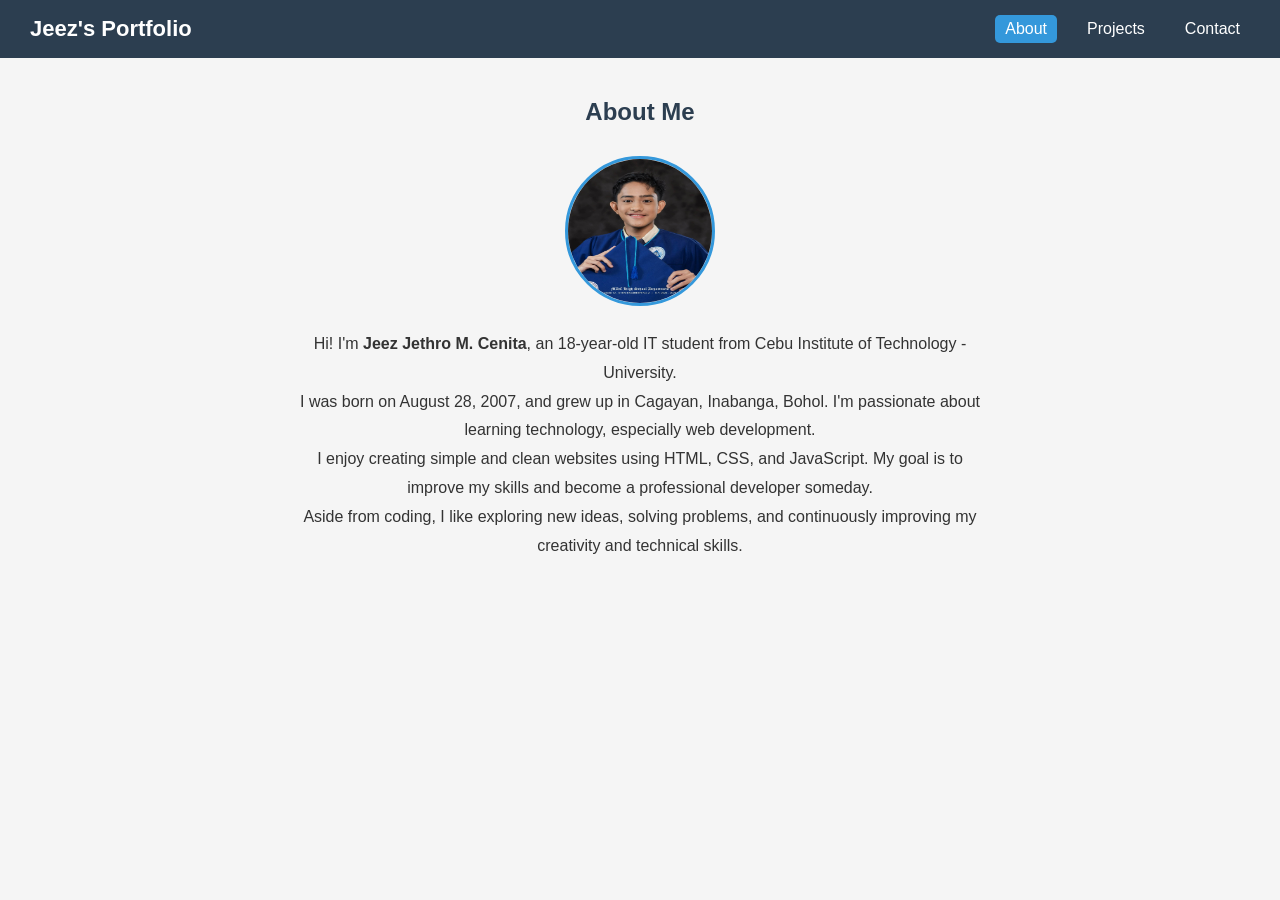
<file: index.html>
<!DOCTYPE html>
<html lang="en">
<head>
    <meta charset="UTF-8">
    <meta name="viewport" content="width=device-width, initial-scale=1.0">
    <title>Jeez's Portfolio</title>
    <link rel="stylesheet" href="styles.css">
</head>
<body>

    <nav class="nav">
        <div class="nav-brand">Jeez's Portfolio</div>
        <div class="nav-links">
            <a href="#" data-section="about" class="nav-link active">About</a>
            <a href="#" data-section="portfolio" class="nav-link">Projects</a>
            <a href="#" data-section="contacts" class="nav-link">Contact</a>
        </div>
    </nav>

    <section id="about" class="section about active-section">
        <h1>About Me</h1>
        <img src="images/cenita.jpg" alt="Jeez Jethro Cenita">

        <div class="about-content">
            <p>Hi! I'm <strong>Jeez Jethro M. Cenita</strong>, an 18-year-old IT student from Cebu Institute of Technology - University.</p>
            <p>I was born on August 28, 2007, and grew up in Cagayan, Inabanga, Bohol. I'm passionate about learning technology, especially web development.</p>
            <p>I enjoy creating simple and clean websites using HTML, CSS, and JavaScript. My goal is to improve my skills and become a professional developer someday.</p>
            <p>Aside from coding, I like exploring new ideas, solving problems, and continuously improving my creativity and technical skills.</p>
        </div>
    </section>

    <section id="portfolio" class="section portfolio">
        <h1>Projects</h1>
        <div class="project-grid">

            <div class="project">
                <img src="images/activity1.png">
                <h3>Activity 1</h3>
                <p>HTML work about myself</p>
                <a href="https://activity1-bice.vercel.app/" target="_blank">View Project</a>
            </div>

            <div class="project">
                <img src="images/activity2.png">
                <h3>Activity 2</h3>
                <p>HTML work about heroes</p>
                <a href="https://activity2-iota.vercel.app/" target="_blank">View Project</a>
            </div>

            <div class="project">
                <img src="images/activity3.png">
                <h3>Activity 3</h3>
                <p>HTML work about anime characters</p>
                <a href="https://activity3-beta.vercel.app/" target="_blank">View Project</a>
            </div>

            <div class="project">
                <img src="images/activity4.png">
                <h3>Activity 4</h3>
                <p>User input form</p>
                <a href="https://activity4-theta.vercel.app/" target="_blank">View Project</a>
            </div>

            <div class="project">
                <img src="images/activity4v2.png">
                <h3>Activity 4v2</h3>
                <p>Form with CSS styling</p>
                <a href="https://activity4v2-zeta.vercel.app/" target="_blank">View Project</a>
            </div>

            <div class="project">
                <img src="images/activity5.png">
                <h3>Activity 5</h3>
                <p>Business webpage</p>
                <a href="https://activity5-gray.vercel.app/" target="_blank">View Project</a>
            </div>

            <div class="project">
                <img src="images/activity6.png">
                <h3>Activity 6</h3>
                <p>Styled business site</p>
                <a href="https://manok-nalds-epyu.vercel.app/" target="_blank">View Project</a>
            </div>

            <div class="project">
                <img src="images/activity7.png">
                <h3>Activity 7</h3>
                <p>Date and time display</p>
                <a href="https://activity7-pi.vercel.app/" target="_blank">View Project</a>
            </div>

            <div class="project">
                <img src="images/activity8.png">
                <h3>Activity 8</h3>
                <p>Alert box</p>
                <a href="https://activity8-xi.vercel.app/" target="_blank">View Project</a>
            </div>

            <div class="project">
                <img src="images/activity9.png">
                <h3>Activity 9</h3>
                <p>Prompt input</p>
                <a href="https://activity9-silk.vercel.app/" target="_blank">View Project</a>
            </div>

            <div class="project">
                <img src="images/activity10.png">
                <h3>Activity 10</h3>
                <p>Arithmetic operations</p>
                <a href="https://activity10-ten.vercel.app/" target="_blank">View Project</a>
            </div>

            <div class="project">
                <img src="images/activity11.png">
                <h3>Activity 11</h3>
                <p>Loops in JavaScript</p>
                <a href="https://activity11-woad.vercel.app/" target="_blank">View Project</a>
            </div>

        </div>
    </section>

    <section id="contacts" class="section contacts">
        <h1>Have a Question or Feedback?</h1>

        <div class="contact-container">
            <div class="contact-form">
                <form action="https://formspree.io/f/mjglwdgw" method="POST">
                    <input type="text" name="name" placeholder="Your Name" required>
                    <input type="email" name="email" placeholder="Your Email" required>
                    <textarea name="message" placeholder="Your Message" required></textarea>
                    <button type="submit">Send Message</button>
                </form>
            </div>

            <div class="contact-map">
                <iframe src="https://www.google.com/maps/embed?pb=!1m14!1m12!1m3!1d347.2647276570844!2d124.08225682900277!3d10.029077590512546!2m3!1f0!2f0!3f0!3m2!1i1024!2i768!4f13.1!5e0!3m2!1sen!2sph!4v1777828464180!5m2!1sen!2sph"></iframe>
            </div>
        </div>

        <div class="contact-info">
            <p>Email: cenitajeez83@gmail.com</p>
            <p>Phone: 0967-014-6750</p>
            <p>Facebook: Jeez Jethro Mejias Cenita</p>
        </div>
    </section>

    <script src="script.js"></script>
</body>
</html>
</file>
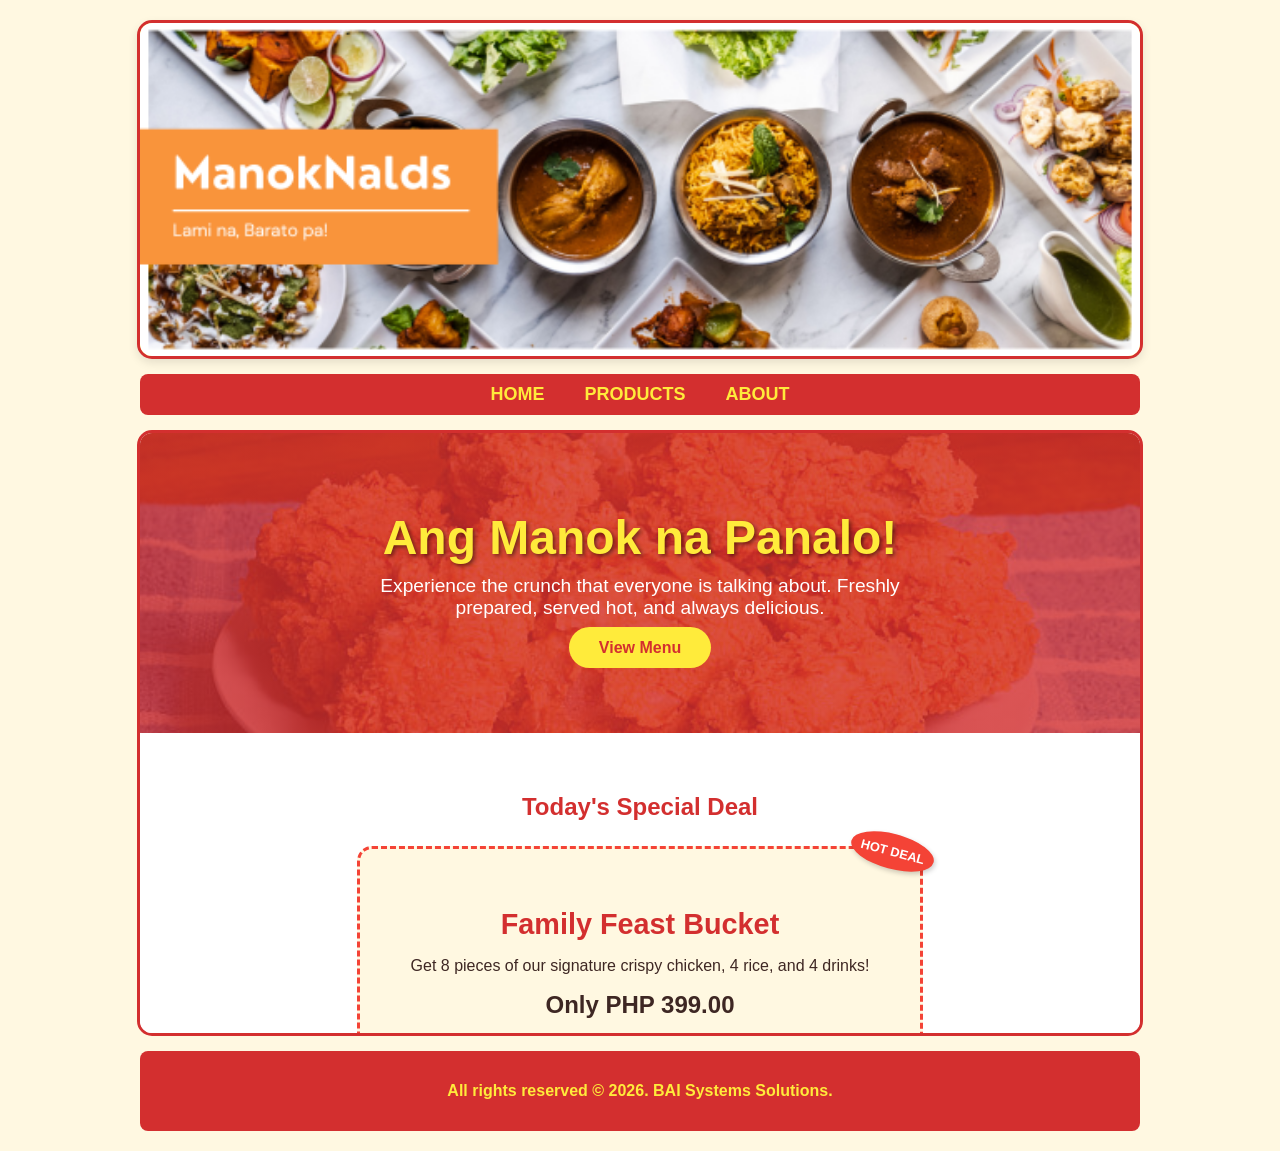
<file: activity6/index.html>
<!DOCTYPE html>
<html lang="en">
<head>
    <meta charset="UTF-8">
    <meta name="viewport" content="width=device-width, initial-scale=1.0">
    <title>ManokNalds | Crispy & Fresh</title>
    <link rel="stylesheet" href="styles.css">
</head>
<body>
    <div class="header">
        <img src="images/ManokNalds.png" alt="ManokNalds Logo">
    </div>

    <div id="nav">
        <a href="home.html" target="mainframe">Home</a>
        <a href="products.html" target="mainframe">Products</a>
        <a href="about.html" target="mainframe">About</a>
    </div> 

    <div class="main-container">
        <iframe src="home.html" name="mainframe" class="content-frame"></iframe>
    </div>

    <div class="footer">
        <p>All rights reserved &copy; 2026. BAI Systems Solutions.</p>
    </div>
</body>
</html>
</file>
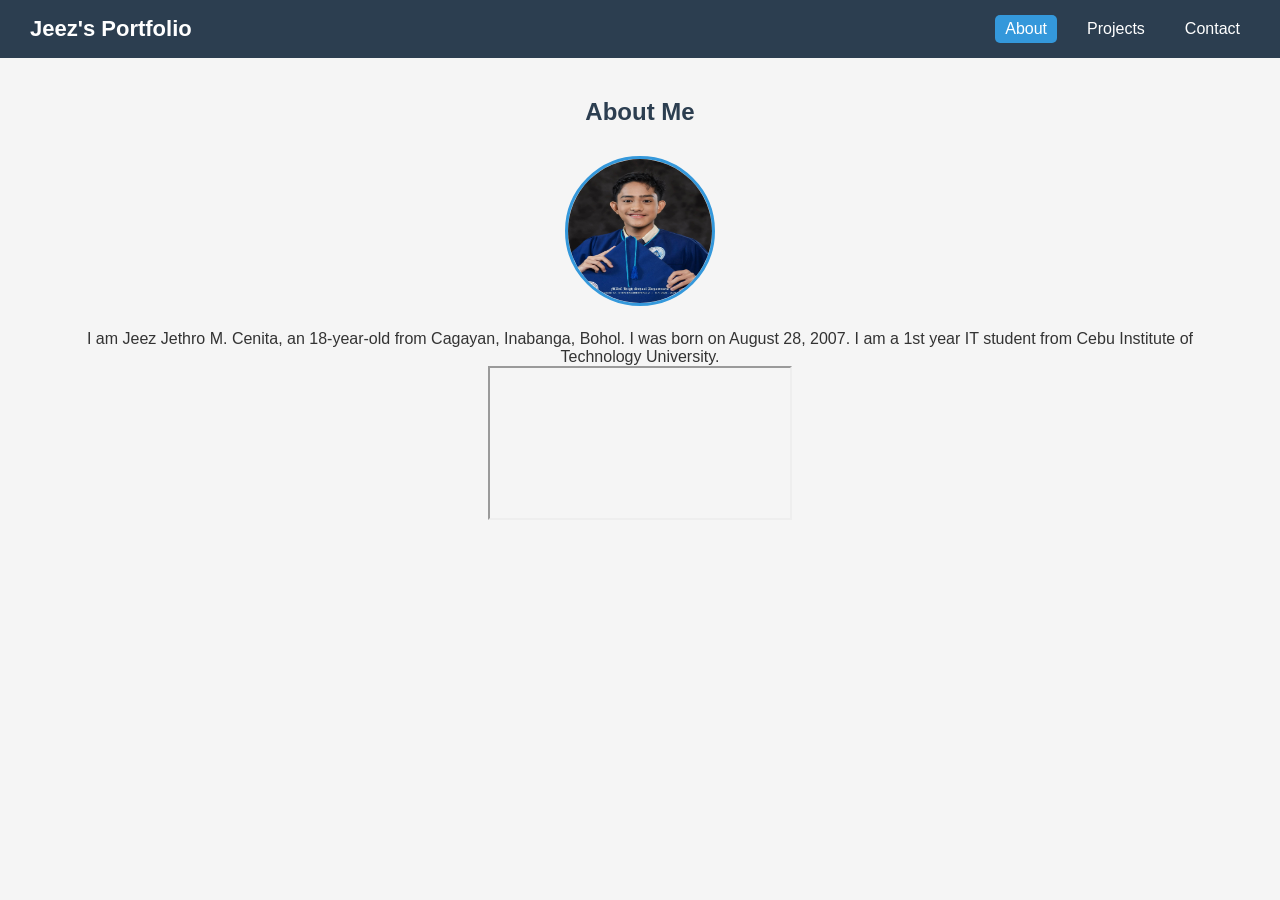
<file: cenitafinal.html>
<!DOCTYPE html>
<html lang="en">
<head>
    <meta charset="UTF-8">
    <meta name="viewport" content="width=device-width, initial-scale=1.0">
    <link rel="stylesheet" type="text/css" href="styles.css">
    <title>Jeez's Portfolio</title>
</head>
<body>
    <nav class="nav">
        <div class="nav-brand">Jeez's Portfolio</div>
        <div class="nav-links">
            <a href="#" data-section="about" class="nav-link active">About</a>
            <a href="#" data-section="portfolio" class="nav-link">Projects</a>
            <a href="#" data-section="contacts" class="nav-link">Contact</a>
        </div>
    </nav>

    <section id="about" class="section about active-section">
        <h1>About Me</h1>
        <img src="images/cenita.jpg" alt="Jeez Jethro Cenita">
        <p>I am Jeez Jethro M. Cenita, an 18-year-old from Cagayan, Inabanga, Bohol. I was born on August 28, 2007. I am a 1st year IT student from Cebu Institute of Technology University.</p>
        <div class="map-container">
            <iframe src="https://www.google.com/maps/embed?pb=!1m14!1m12!1m3!1d347.2647276570844!2d124.08225682900277!3d10.029077590512546!2m3!1f0!2f0!3f0!3m2!1i1024!2i768!4f13.1!5e0!3m2!1sen!2sph!4v1777828464180!5m2!1sen!2sph" allowfullscreen="" loading="lazy" referrerpolicy="no-referrer-when-downgrade"></iframe>
        </div>
    </section>

    <section id="portfolio" class="section portfolio">
        <h1>Projects</h1>
        <div class="project-grid">
            <div class="project">
                <img src="images/activity1.png" alt="Activity 1">
                <h3>Activity 1</h3>
                <p>HTML work about myself</p>
                <a href="activity1/activity1.html" target="_blank">View Project</a>
            </div>
            <div class="project">
                <img src="images/activity2.png" alt="Activity 2">
                <h3>Activity 2</h3>
                <p>HTML work about heroes</p>
                <a href="activity2/activity2.html" target="_blank">View Project</a>
            </div>
            <div class="project">
                <img src="images/activity3.png" alt="Activity 3">
                <h3>Activity 3</h3>
                <p>HTML work about characters from my favorite Anime</p>
                <a href="activity3/activity3.html" target="_blank">View Project</a>
            </div>
            <div class="project">
                <img src="images/activity4.png" alt="Activity 4">
                <h3>Activity 4</h3>
                <p>HTML work about inputting user information</p>
                <a href="activity4/activity4.html" target="_blank">View Project</a>
            </div>
            <div class="project">
                <img src="images/activity4v2.png" alt="Activity 4v2">
                <h3>Activity 4v2</h3>
                <p>HTML and CSS work about inputting user information</p>
                <a href="activity4v2/activity4v2.html" target="_blank">View Project</a>
            </div>
            <div class="project">
                <img src="images/activity5.png" alt="Activity 5">
                <h3>Activity 5</h3>
                <p>HTML and CSS work about a business webpage</p>
                <a href="activity5/activity5.html" target="_blank">View Project</a>
            </div>
            <div class="project">
                <img src="images/activity6.png" alt="Activity 6">
                <h3>Activity 6</h3>
                <p>HTML and CSS work about a business webpage but with more design</p>
                <a href="activity6/index.html" target="_blank">View Project</a>
            </div>
            <div class="project">
                <img src="images/activity7.png" alt="Activity 7">
                <h3>Activity 7</h3>
                <p>HTML and JS work about showing the current time and date</p>
                <a href="activity7/activity7.html" target="_blank">View Project</a>
            </div>
            <div class="project">
                <img src="images/activity8.png" alt="Activity 8">
                <h3>Activity 8</h3>
                <p>HTML and JS work about showing the alert box</p>
                <a href="activity8/activity8.html" target="_blank">View Project</a>
            </div>
            <div class="project">
                <img src="images/activity9.png" alt="Activity 9">
                <h3>Activity 9</h3>
                <p>HTML and JS work about a JavaScript Prompt</p>
                <a href="activity9/activity9.html" target="_blank">View Project</a>
            </div>
            <div class="project">
                <img src="images/activity10.png" alt="Activity 10">
                <h3>Activity 10</h3>
                <p>HTML and JS work about arithmetic operators</p>
                <a href="activity10/activity10.html" target="_blank">View Project</a>
            </div>
            <div class="project">
                <img src="images/activity11.png" alt="Activity 11">
                <h3>Activity 11</h3>
                <p>HTML and JS work about loops</p>
                <a href="activity11/activity11.html" target="_blank">View Project</a>
            </div>
        </div>
    </section>

    <section id="contacts" class="section contacts">
        <h1>Contact Me</h1>
        <p>Email: cenitajeez83@gmail.com</p>
        <p>Phone: 0967-014-6750</p>
        <p>Facebook: Jeez Jethro Mejias Cenita</p>
    </section>

    <script src="script.js"></script>
</body>
</html>
</file>
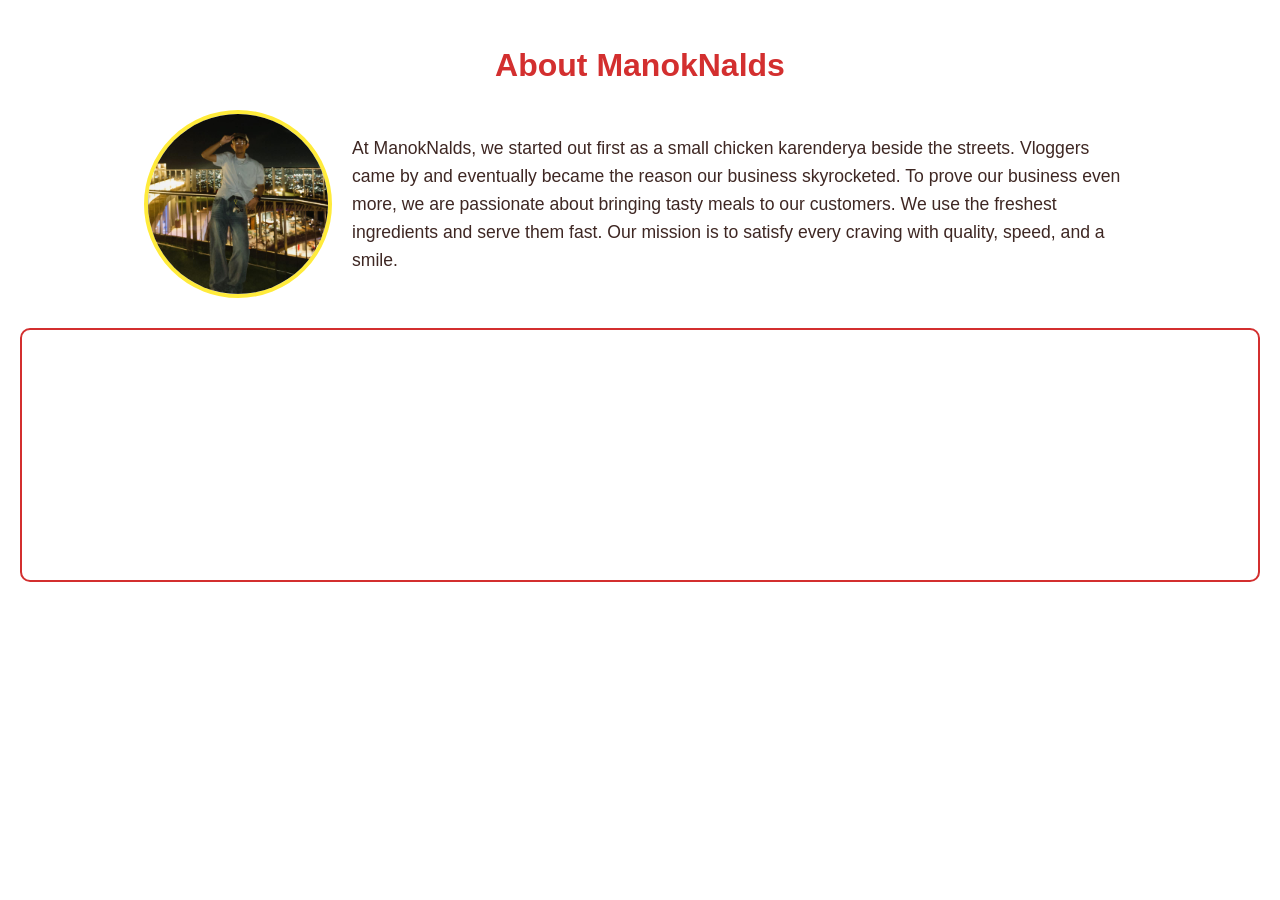
<file: activity6/about.html>
<!DOCTYPE html>
<html lang="en">
<head>
    <link rel="stylesheet" href="stylesabout.css">
</head>
<body>
    <div class="about-container">
        <h2>About ManokNalds</h2>
        <div class="flex-content">
            <img src="images/owner.jpg" alt="Founder Image">
            <div class="text-box">
                <p>
                    At ManokNalds, we started out first as a small chicken karenderya beside the streets.
                    Vloggers came by and eventually became the reason our business skyrocketed. To
                    prove our business even more, we are passionate about bringing tasty meals to our customers. 
                    We use the freshest ingredients and serve them fast. Our mission is to satisfy 
                    every craving with quality, speed, and a smile.
                </p>
            </div>
        </div>
        <div class="map-wrapper">
            <iframe src="https://www.google.com/maps/embed?pb=!1m18!1m12!1m3!1d3863.956190227887!2d123.87469345996898!3d10.294524839670567!2m3!1f0!2f0!3f0!3m2!1i1024!2i768!4f13.1!3m3!1m2!1s0x33a99c015a4bf233%3A0x95d783198f4634f8!2sCebu%20Institute%20of%20Technology%20-%20University!5e0!3m2!1sen!2sph!4v1772906565694!5m2!1sen!2sph"></iframe>
        </div>
    </div>
</body>
</html>
</file>
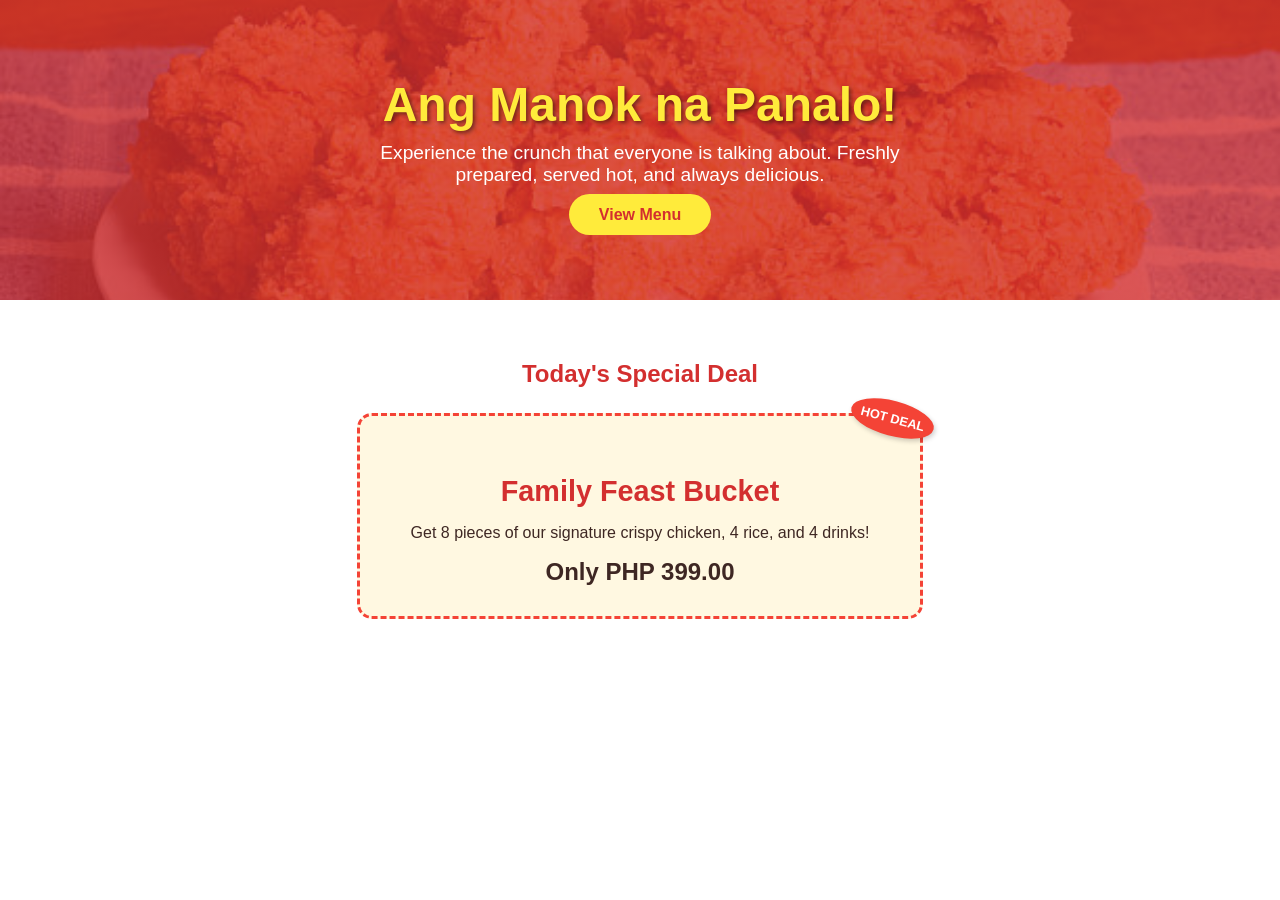
<file: activity6/home.html>
<!DOCTYPE html>
<html lang="en">
<head>
    <meta charset="UTF-8">
    <meta name="viewport" content="width=device-width, initial-scale=1.0">
    <link rel="stylesheet" href="styleshome.css">
</head>
<body>
    <div class="home-hero">
        <div class="hero-text">
            <h1>Ang Manok na Panalo!</h1>
            <p>Experience the crunch that everyone is talking about. Freshly prepared, served hot, and always delicious.</p>
            <a href="products.html" class="shop-now">View Menu</a>
        </div>
    </div>

    <div class="featured-section">
        <h2>Today's Special Deal</h2>
        <div class="promo-card">
            <div class="promo-info">
                <h3>Family Feast Bucket</h3>
                <p>Get 8 pieces of our signature crispy chicken, 4 rice, and 4 drinks!</p>
                <span class="promo-price">Only PHP 399.00</span>
            </div>
            <div class="promo-badge">HOT DEAL</div>
        </div>
    </div>
</body>
</html>
</file>
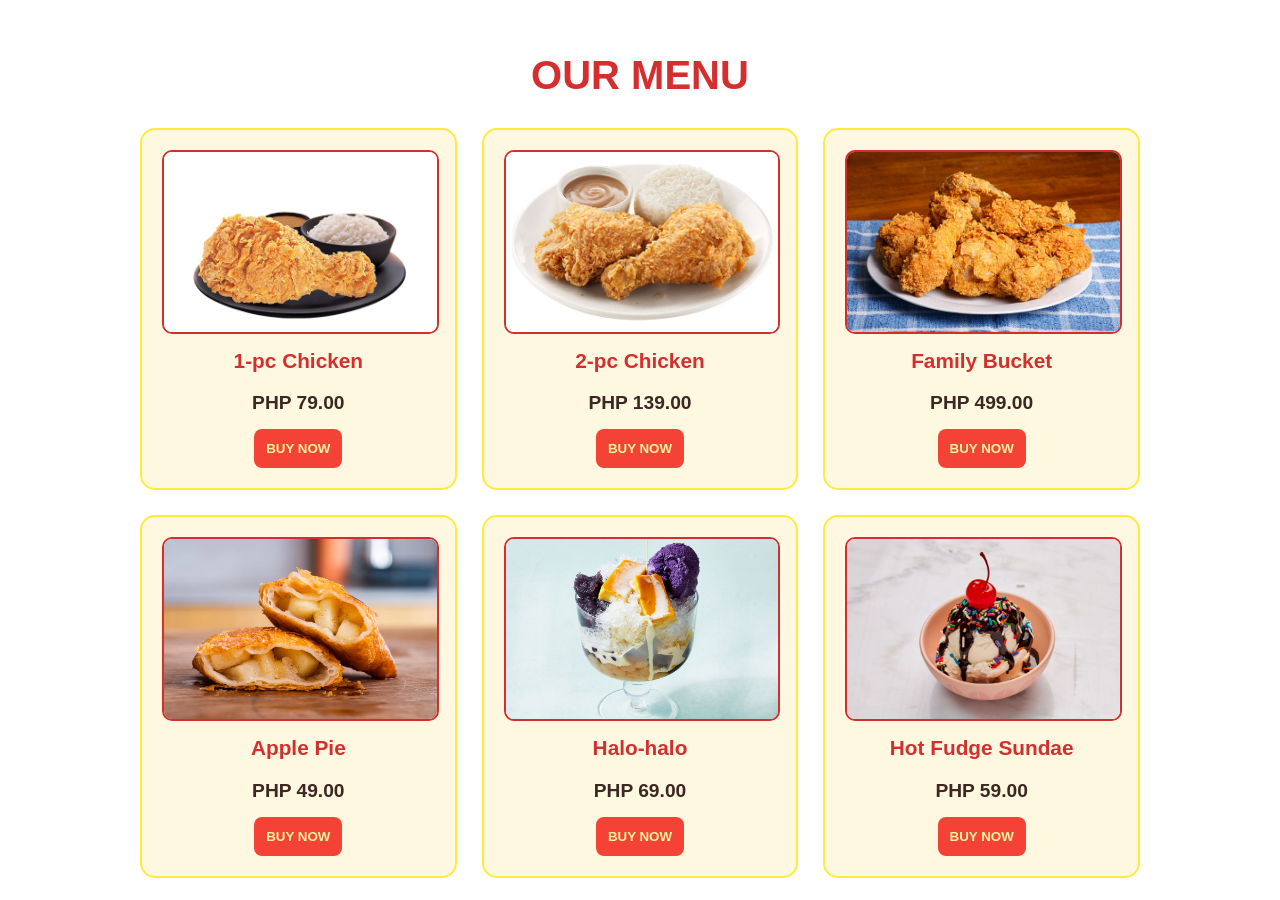
<file: activity6/products.html>
<!DOCTYPE html>
<html lang="en">
<head>
    <meta charset="UTF-8">
    <link rel="stylesheet" href="stylesproducts.css">
</head>
<body>
    <section class="products-section">
        <h2>Our Menu</h2>
        <div class="products-grid">
            <div class="product-card">
                <img src="images/1-pc chicken.webp" alt="1-piece Chicken">
                <div class="info">
                    <h3>1-pc Chicken</h3>
                    <p class="price">PHP 79.00</p>
                    <button>Buy now</button>
                </div>
            </div>
            <div class="product-card">
                <img src="images/2pc-chicken.png" alt="2-piece Chicken">
                <div class="info">
                    <h3>2-pc Chicken</h3>
                    <p class="price">PHP 139.00</p>
                    <button>Buy now</button>
                </div>
            </div>
            <div class="product-card">
                <img src="images/Family-meal.jpg" alt="Family Meal">
                <div class="info">
                    <h3>Family Bucket</h3>
                    <p class="price">PHP 499.00</p>
                    <button>Buy now</button>
                </div>
            </div>
            <div class="product-card">
                <img src="images/apple-pie.webp" alt="Apple Pie">
                <div class="info">
                    <h3>Apple Pie</h3>
                    <p class="price">PHP 49.00</p>
                    <button>Buy now</button>
                </div>
            </div>
            <div class="product-card">
                <img src="images/halo-halo.jpg" alt="Halo Halo">
                <div class="info">
                    <h3>Halo-halo</h3>
                    <p class="price">PHP 69.00</p>
                    <button>Buy now</button>
                </div>
            </div>
            <div class="product-card">
                <img src="images/hotfudge-sundae.jpg" alt="Hot Fudge Sundae">
                <div class="info">
                    <h3>Hot Fudge Sundae</h3>
                    <p class="price">PHP 59.00</p>
                    <button>Buy now</button>
                </div>
            </div>
        </div>
    </section>
</body>
</html>
</file>
<file: styles.css>
* {
    margin: 0;
    padding: 0;
    box-sizing: border-box;
    font-family: Arial, sans-serif;
}

body {
    background: #f5f5f5;
    color: #333;
}

.nav {
    background: #2c3e50;
    padding: 15px 30px;
    display: flex;
    justify-content: space-between;
    align-items: center;
    flex-wrap: wrap;
}

.nav-brand {
    font-size: 22px;
    font-weight: bold;
    color: white;
}

.nav-links {
    display: flex;
    gap: 20px;
}

.nav-link {
    color: white;
    text-decoration: none;
    padding: 5px 10px;
    border-radius: 5px;
}

.nav-link:hover {
    background: #34495e;
}

.nav-link.active {
    background: #3498db;
}

.section {
    display: none;
    padding: 40px;
    max-width: 1200px;
    margin: 0 auto;
}

.section.active-section {
    display: block;
}

h1 {
    text-align: center;
    margin-bottom: 30px;
    color: #2c3e50;
}

.about {
    text-align: center;
}

.about img {
    width: 150px;
    height: 150px;
    border-radius: 50%;
    border: 3px solid #3498db;
    margin-bottom: 20px;
}

.about-content {
    max-width: 700px;
    margin: 0 auto;
    line-height: 1.8;
}

.project-grid {
    display: grid;
    grid-template-columns: repeat(auto-fill, minmax(300px, 1fr));
    gap: 25px;
}

.project {
    background: white;
    padding: 15px;
    border-radius: 10px;
    box-shadow: 0 2px 5px rgba(0,0,0,0.1);
    text-align: center;
}

.project img {
    width: 100%;
    height: 180px;
    object-fit: cover;
    border-radius: 8px;
}

.project h3 {
    margin: 15px 0 10px;
}

.project p {
    margin-bottom: 15px;
}

.project a {
    display: inline-block;
    padding: 8px 15px;
    background: #3498db;
    color: white;
    text-decoration: none;
    border-radius: 5px;
}

.project a:hover {
    background: #2980b9;
}

.contact-container {
    display: flex;
    gap: 30px;
    margin-top: 30px;
    align-items: stretch;
}

.contact-form {
    flex: 1;
}

.contact-form form {
    display: flex;
    flex-direction: column;
    gap: 15px;
    height: 100%;
}

.contact-form input,
.contact-form textarea {
    padding: 12px;
    border-radius: 6px;
    border: 1px solid #ccc;
    font-size: 14px;
    width: 100%;
}

.contact-form textarea {
    height: 150px;
    resize: none;
}

.contact-form button {
    padding: 12px;
    background: #2c3e50;
    color: white;
    border: none;
    border-radius: 6px;
    cursor: pointer;
    transition: 0.2s ease;
}

.contact-form button:hover {
    background: #34495e;
}

.contact-map {
    flex: 1;
    border-radius: 10px;
    overflow: hidden;
    display: flex;
}

.contact-map iframe {
    width: 100%;
    height: 100%;
    min-height: 350px;
    border: none;
}

.contact-info {
    margin-top: 40px;
    text-align: center;
}

.contact-info p {
    margin: 8px 0;
    font-size: 15px;
}

@media (max-width: 768px) {
    .contact-container {
        flex-direction: column;
    }

    .contact-map iframe {
        min-height: 250px;
    }
}
</file>
<file: activity6/styles.css>
:root {
    --brand-red: #d32f2f;
    --brand-yellow: #ffeb3b;
    --bg-cream: #fff8e1;
    --text-brown: #3e2723;
}

body {
    background-color: var(--bg-cream);
    font-family: 'Segoe UI', Tahoma, sans-serif;
    margin: 0;
    padding: 20px;
    display: flex;
    flex-direction: column;
    align-items: center;
}

.header {
    width: 90%;
    max-width: 1000px;
    height: auto;
    background-color: var(--brand-yellow);
    border: 3px solid var(--brand-red);
    border-radius: 15px;
    overflow: hidden;
    box-shadow: 0 4px 10px rgba(0,0,0,0.1);
}

.header img {
    width: 100%;
    display: block;
}

#nav {
    width: 90%;
    max-width: 1000px;
    margin-top: 15px;
    background-color: var(--brand-red);
    border-radius: 8px;
    display: flex;
    justify-content: center;
    padding: 10px 0;
}

#nav a {
    font-size: 18px;
    color: var(--brand-yellow);
    text-decoration: none;
    margin: 0 20px;
    font-weight: bold;
    text-transform: uppercase;
    transition: 0.3s;
}

#nav a:hover {
    color: white;
    transform: scale(1.1);
}

.main-container {
    width: 90%;
    max-width: 1000px;
    height: 600px;
    margin-top: 15px;
    border: 3px solid var(--brand-red);
    border-radius: 15px;
    background-color: white;
    overflow: hidden;
}

.content-frame {
    width: 100%;
    height: 100%;
    border: none;
}

.footer {
    width: 90%;
    max-width: 1000px;
    margin-top: 15px;
    background-color: var(--brand-red);
    color: var(--brand-yellow);
    text-align: center;
    padding: 15px 0;
    border-radius: 8px;
    font-weight: bold;
}
</file>
<file: activity6/stylesabout.css>
body { background: white; margin: 0; padding: 20px; font-family: sans-serif; color: #3e2723; }

.about-container { text-align: center; }

h2 { color: #d32f2f; font-size: 2rem; }

.flex-content {
    display: flex;
    align-items: center;
    gap: 20px;
    margin-top: 20px;
    text-align: left;
    padding: 0 10%;
}

.flex-content img {
    width: 180px;
    height: 180px;
    border-radius: 50%;
    border: 4px solid #ffeb3b;
    object-fit: cover;
}

.text-box { font-size: 1.1rem; line-height: 1.6; }

.map-wrapper {
    margin-top: 30px;
    border: 2px solid #d32f2f;
    border-radius: 10px;
    overflow: hidden;
    height: 250px;
}

.map-wrapper iframe { width: 100%; height: 100%; border: 0; }
</file>
<file: activity6/styleshome.css>
body {
    margin: 0;
    padding: 0;
    font-family: 'Segoe UI', Arial, sans-serif;
    background-color: #ffffff;
    color: #3e2723;
}

.home-hero {
    background: linear-gradient(rgba(211, 47, 47, 0.8), rgba(211, 47, 47, 0.8)), 
                url('images/Family-meal.jpg');
    background-size: cover;
    background-position: center;
    height: 300px;
    display: flex;
    align-items: center;
    justify-content: center;
    text-align: center;
    color: #ffeb3b;
}

.hero-text h1 {
    font-size: 3rem;
    margin: 0;
    color: #ffeb3b;
    text-shadow: 2px 2px 4px rgba(0,0,0,0.5);
}

.hero-text p {
    font-size: 1.2rem;
    max-width: 600px;
    margin: 10px auto 20px auto;
    color: #ffffff;
}

.shop-now {
    background-color: #ffeb3b;
    color: #d32f2f;
    padding: 12px 30px;
    text-decoration: none;
    font-weight: bold;
    border-radius: 30px;
    transition: 0.3s;
}

.shop-now:hover {
    background-color: #ffffff;
    transform: scale(1.05);
}

.featured-section {
    padding: 40px 20px;
    text-align: center;
}

.featured-section h2 {
    color: #d32f2f;
    margin-bottom: 25px;
}

.promo-card {
    background-color: #fff8e1;
    border: 3px dashed #f44336;
    border-radius: 15px;
    padding: 30px;
    max-width: 500px;
    margin: 0 auto;
    position: relative;
    display: flex;
    flex-direction: column;
    align-items: center;
}

.promo-info h3 {
    font-size: 1.8rem;
    color: #d32f2f;
    margin-bottom: 10px;
}

.promo-price {
    display: block;
    margin-top: 15px;
    font-size: 1.5rem;
    font-weight: bold;
    color: #3e2723;
}

.promo-badge {
    position: absolute;
    top: -15px;
    right: -15px;
    background-color: #f44336;
    color: white;
    padding: 10px;
    border-radius: 50%;
    font-weight: bold;
    font-size: 0.8rem;
    transform: rotate(15deg);
    box-shadow: 2px 2px 5px rgba(0,0,0,0.2);
}
</file>
<file: activity6/stylesproducts.css>
body { 
    background-color: #ffffff; 
    margin: 0; 
    padding: 20px; 
    font-family: 'Segoe UI', sans-serif; 
}

.products-section h2 {
    color: #d32f2f;
    text-align: center;
    font-size: 2.5rem;
    margin-bottom: 30px;
    text-transform: uppercase;
}

.products-grid {
    display: grid;
    grid-template-columns: repeat(3, 1fr);
    gap: 25px;
    max-width: 1000px;
    margin: 0 auto;
}

.product-card {
    background: #fff8e1;
    border: 2px solid #ffeb3b;
    border-radius: 15px;
    padding: 20px;
    text-align: center;
    transition: transform 0.3s ease, box-shadow 0.3s ease;
    display: flex;
    flex-direction: column;
    justify-content: space-between;
}

.product-card:hover {
    transform: translateY(-8px);
    box-shadow: 0 12px 20px rgba(0,0,0,0.15);
}

.product-card img {
    width: 100%;
    height: 180px;
    object-fit: cover;
    border-radius: 10px;
    border: 2px solid #d32f2f;
}

.product-card h3 {
    margin: 15px 0 5px;
    color: #d32f2f;
    font-size: 1.3rem;
}

.price {
    color: #3e2723;
    font-weight: bold;
    font-size: 1.2rem;
    margin-bottom: 15px;
}

button {
    background: #f44336;
    color: #fff59d;
    border: none;
    padding: 12px;
    border-radius: 8px;
    cursor: pointer;
    font-weight: bold;
    text-transform: uppercase;
    transition: background 0.3s;
}

button:hover { 
    background: #d32f2f; 
}

@media (max-width: 900px) {
    .products-grid { grid-template-columns: repeat(2, 1fr); }
}

@media (max-width: 600px) {
    .products-grid { grid-template-columns: 1fr; }
}
</file>
